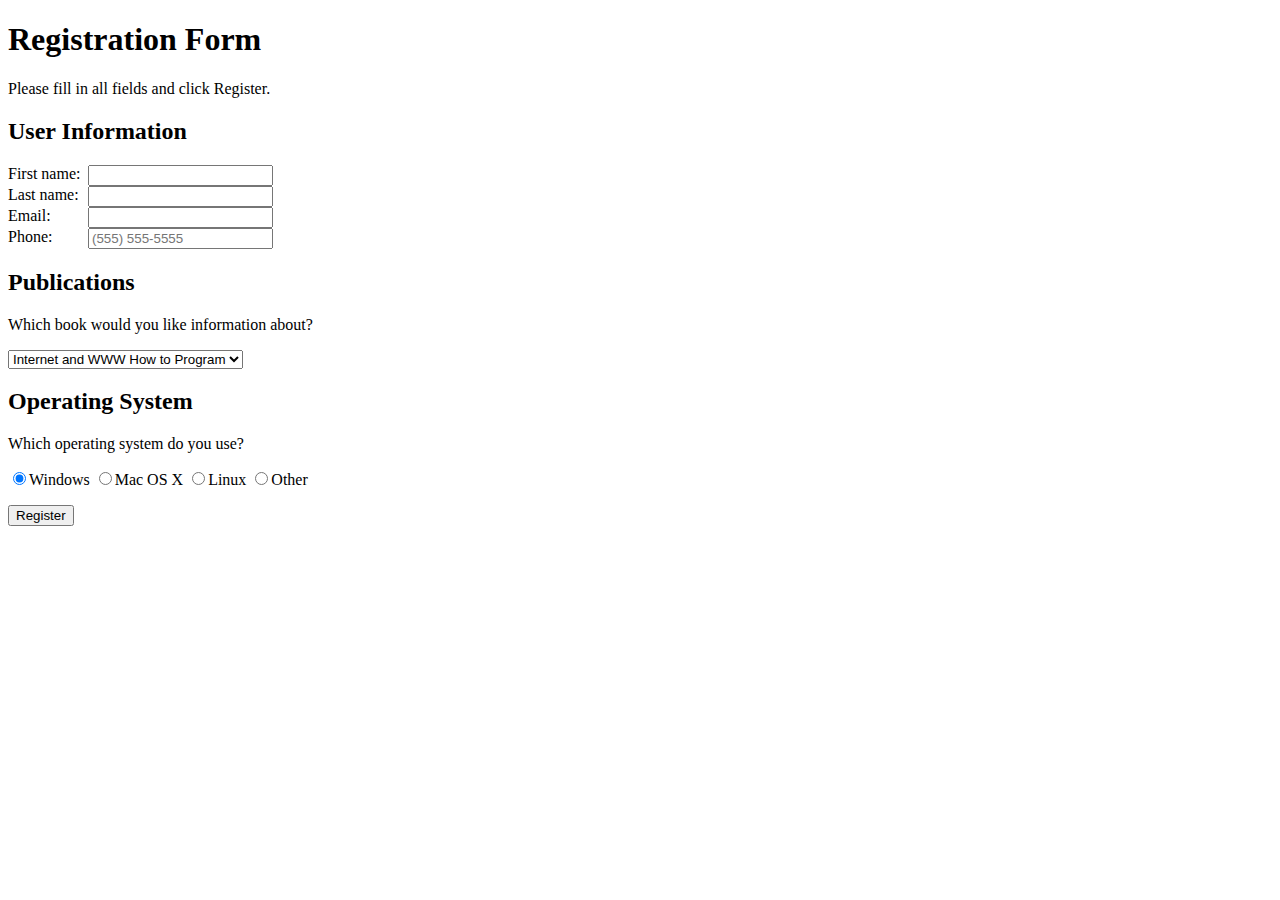
<file: fig19_13-14/form.html>
<!DOCTYPE html>

<!-- Fig. 19.13: form.html --> 
<!-- XHTML form for gathering user input. -->
<html>
   <head>
      <meta charset = "utf-8">
      <title>Sample Form</title>
      <style type = "text/css">
         label  { width: 5em; float: left; }
      </style>
   </head>
   <body>
      <h1>Registration Form</h1>
      <p>Please fill in all fields and click Register.</p>
   
      <!-- post form data to form.php -->
      <form method = "post" action = "form.php">
         <h2>User Information</h2>

         <!-- create four text boxes for user input -->
         <div><label>First name:</label> 
            <input type = "text" name = "fname"></div>
         <div><label>Last name:</label>
            <input type = "text" name = "lname"></div>
         <div><label>Email:</label>
            <input type = "text" name = "email"></div>
         <div><label>Phone:</label>
            <input type = "text" name = "phone" 
               placeholder = "(555) 555-5555"></div>
         </div>

         <h2>Publications</h2>
         <p>Which book would you like information about?</p>

         <!-- create drop-down list containing book names -->
         <select name = "book">
            <option>Internet and WWW How to Program</option>
            <option>C++ How to Program</option>
            <option>Java How to Program</option>
            <option>Visual Basic How to Program</option>
         </select>

         <h2>Operating System</h2>
         <p>Which operating system do you use?</p>

         <!-- create five radio buttons -->
         <p><input type = "radio" name = "os" value = "Windows"
               checked>Windows
            <input type = "radio" name = "os" value = "Mac OS X">Mac OS X
            <input type = "radio" name = "os" value = "Linux">Linux
            <input type = "radio" name = "os" value = "Other">Other</p>

         <!-- create a submit button -->
         <p><input type = "submit" name = "submit" value = "Register"></p>
      </form>
   </body>
</html>

<!--
**************************************************************************
* (C) Copyright 1992-2012 by Deitel & Associates, Inc. and               *
* Pearson Education, Inc. All Rights Reserved.                           *
*                                                                        *
* DISCLAIMER: The authors and publisher of this book have used their     *
* best efforts in preparing the book. These efforts include the          *
* development, research, and testing of the theories and programs        *
* to determine their effectiveness. The authors and publisher make       *
* no warranty of any kind, expressed or implied, with regard to these    *
* programs or to the documentation contained in these books. The authors *
* and publisher shall not be liable in any event for incidental or       *
* consequential damages in connection with, or arising out of, the       *
* furnishing, performance, or use of these programs.                     *
**************************************************************************
-->
</file>
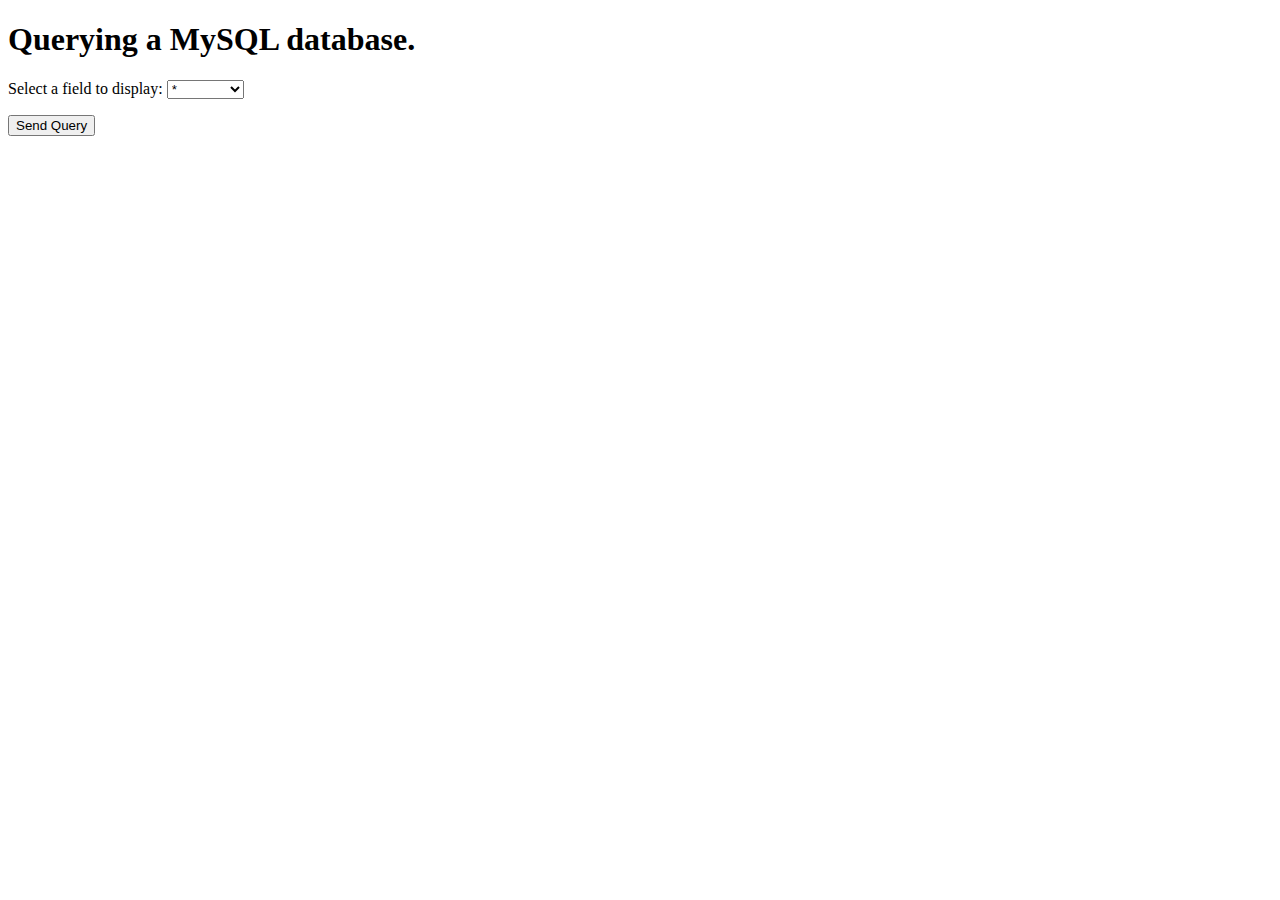
<file: fig19_15-16/data.html>
<!DOCTYPE html>

<!-- Fig. 19.15: data.html -->
<!-- Form to query a MySQL database. -->
<html>
   <head>
      <meta charset = "utf-8">
      <title>Sample Database Query</title>
   </head>
   <body>
      <h1>Querying a MySQL database.</h1>
      <form method = "post" action = "database.php">
         <p>Select a field to display: 
            <!-- add a select box containing options --> 
            <!-- for SELECT query -->
            <select name = "select">                   
               <option selected>*</option>
               <option>ID</option>                     
               <option>Title</option>                  
               <option>Category</option>               
               <option>ISBN</option>                   
            </select></p>
         <p><input type = "submit" value = "Send Query"></p>
      </form>
   </body>
</html>

<!--
**************************************************************************
* (C) Copyright 1992-2012 by Deitel & Associates, Inc. and               *
* Pearson Education, Inc. All Rights Reserved.                           *
*                                                                        *
* DISCLAIMER: The authors and publisher of this book have used their     *
* best efforts in preparing the book. These efforts include the          *
* development, research, and testing of the theories and programs        *
* to determine their effectiveness. The authors and publisher make       *
* no warranty of any kind, expressed or implied, with regard to these    *
* programs or to the documentation contained in these books. The authors *
* and publisher shall not be liable in any event for incidental or       *
* consequential damages in connection with, or arising out of, the       *
* furnishing, performance, or use of these programs.                     *
**************************************************************************
-->
</file>
